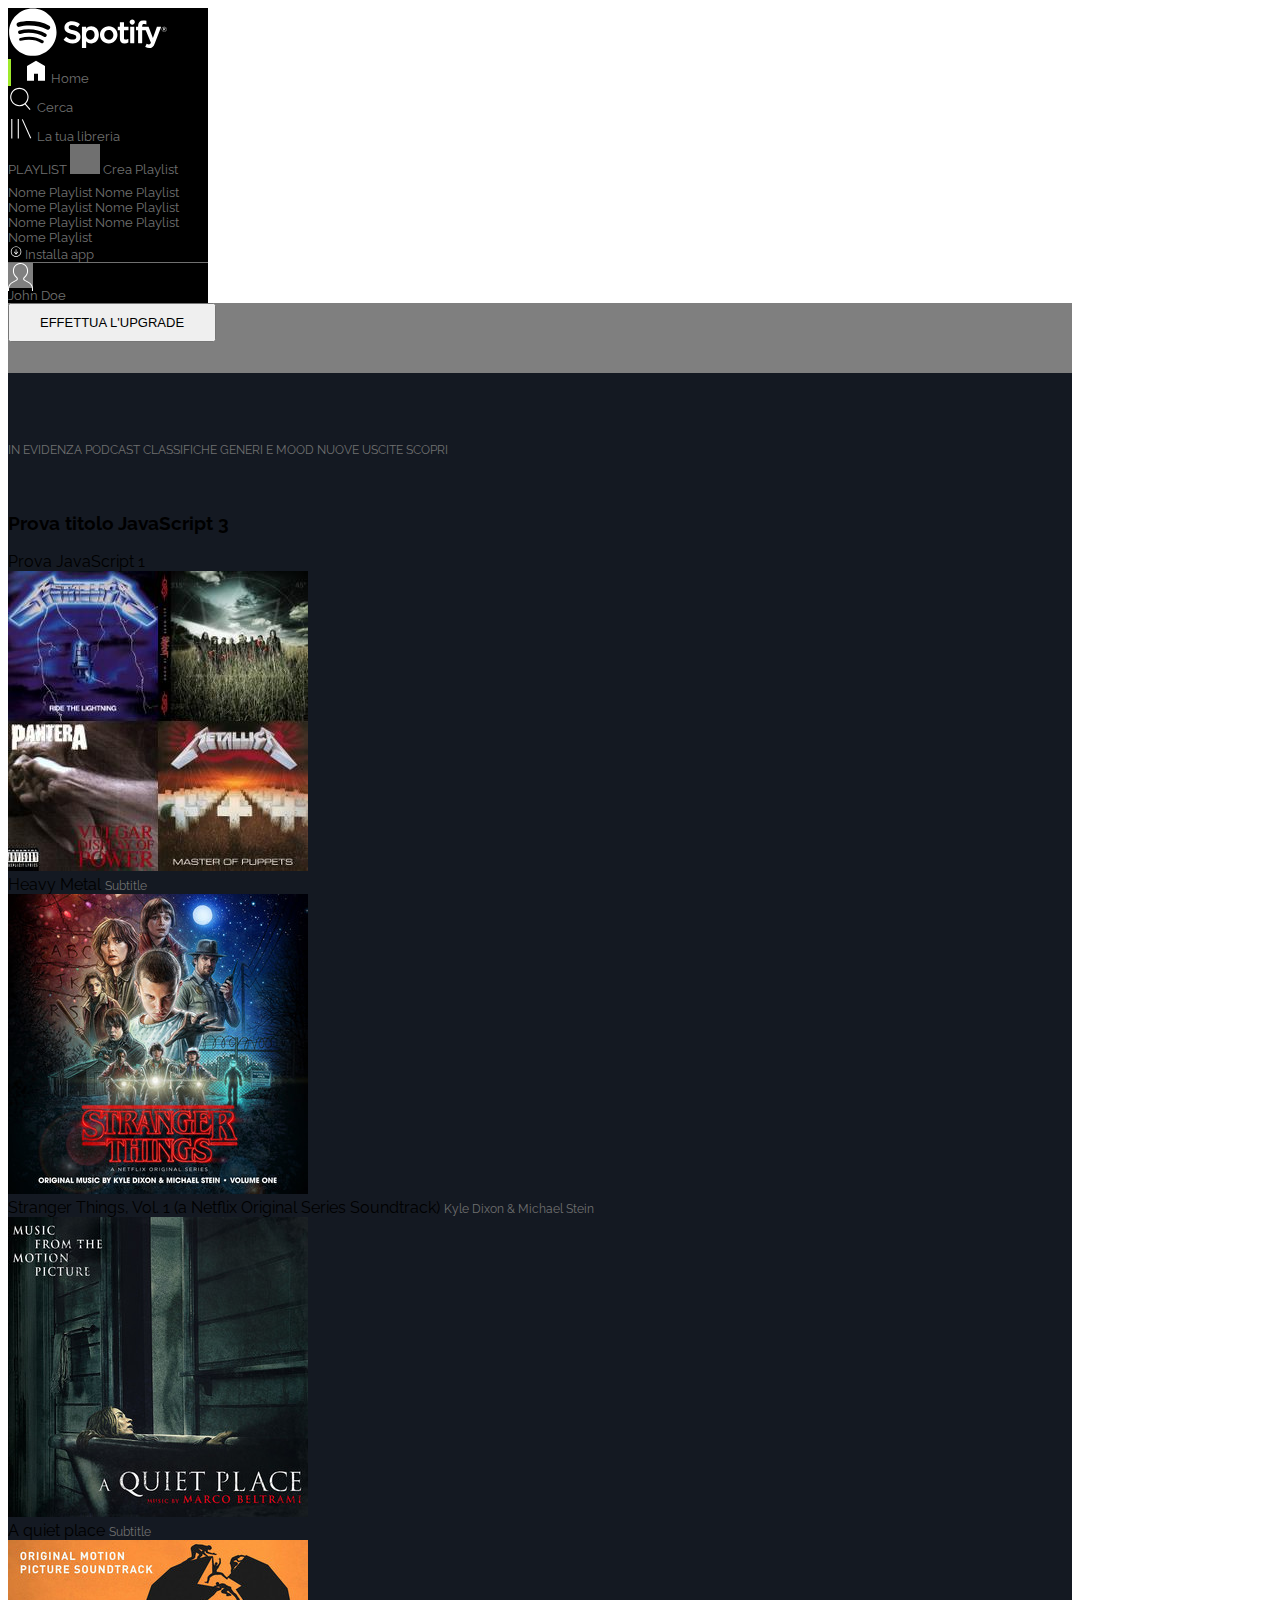
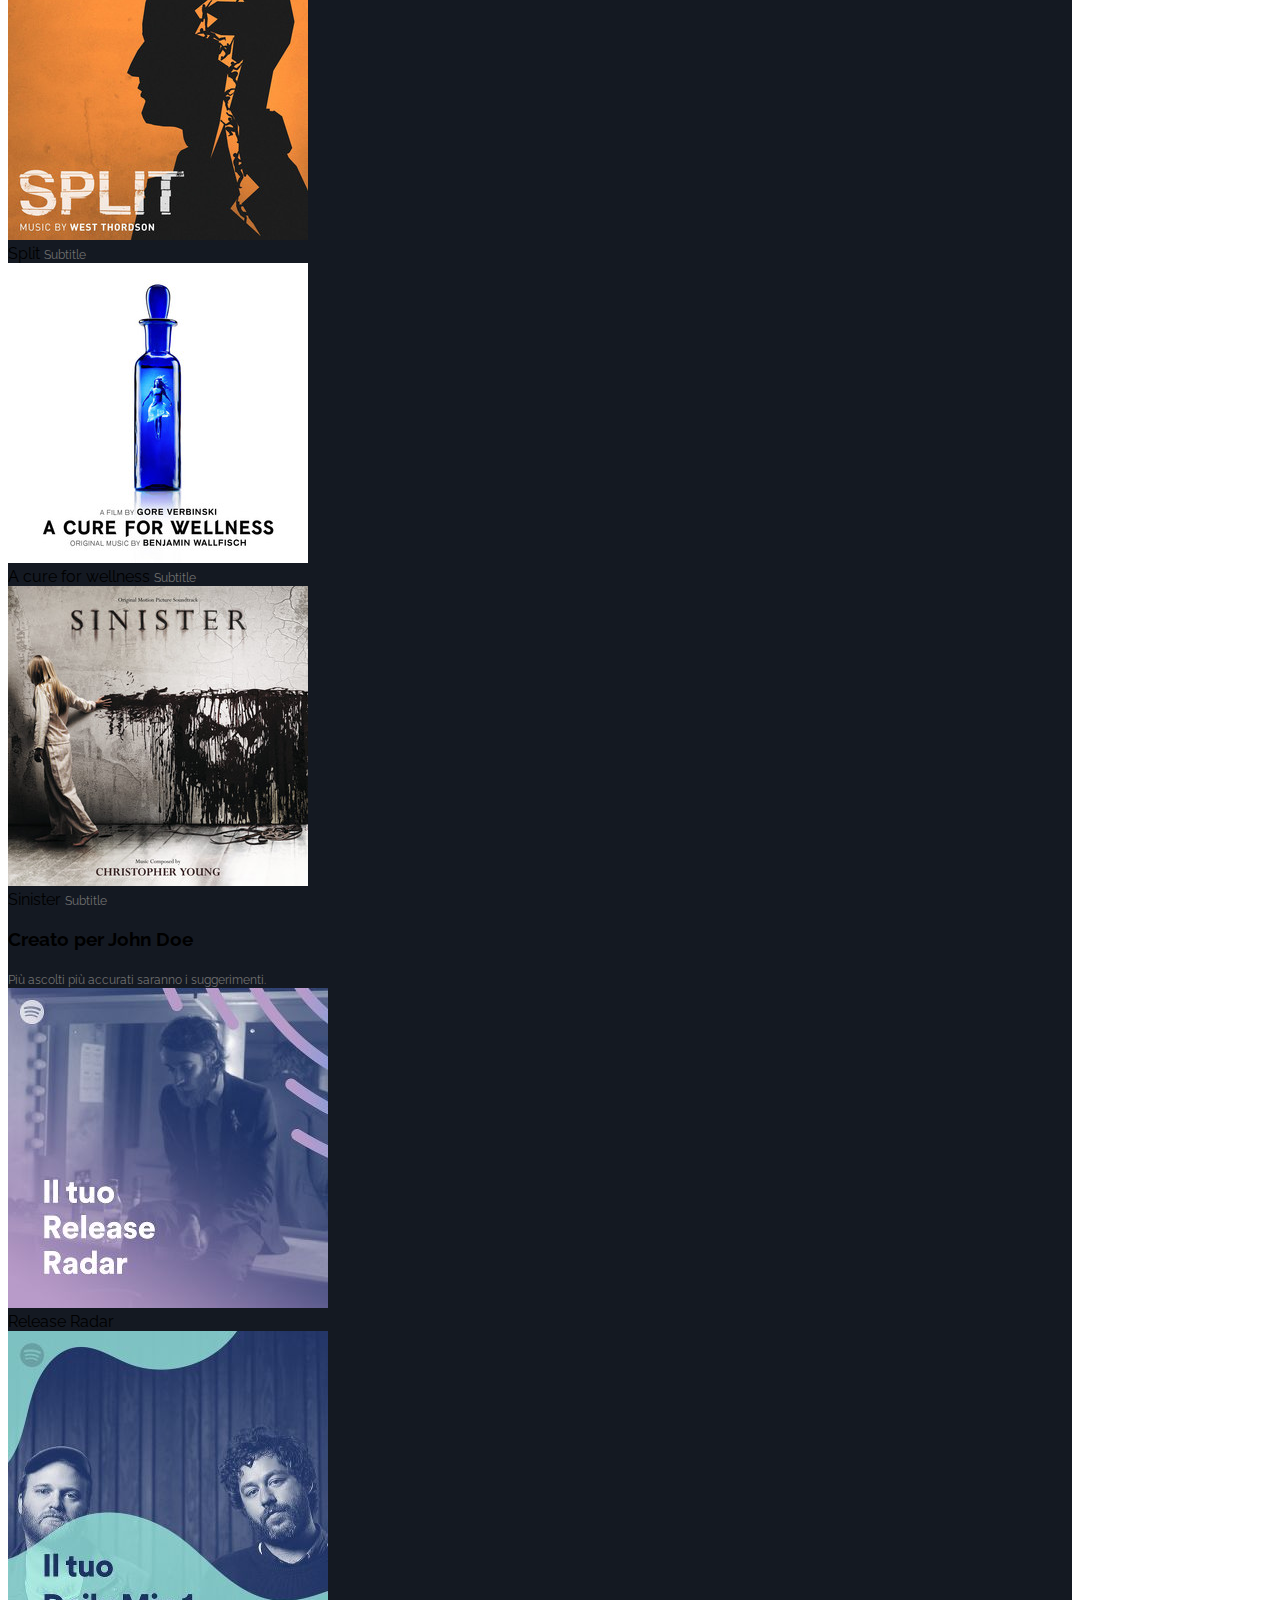
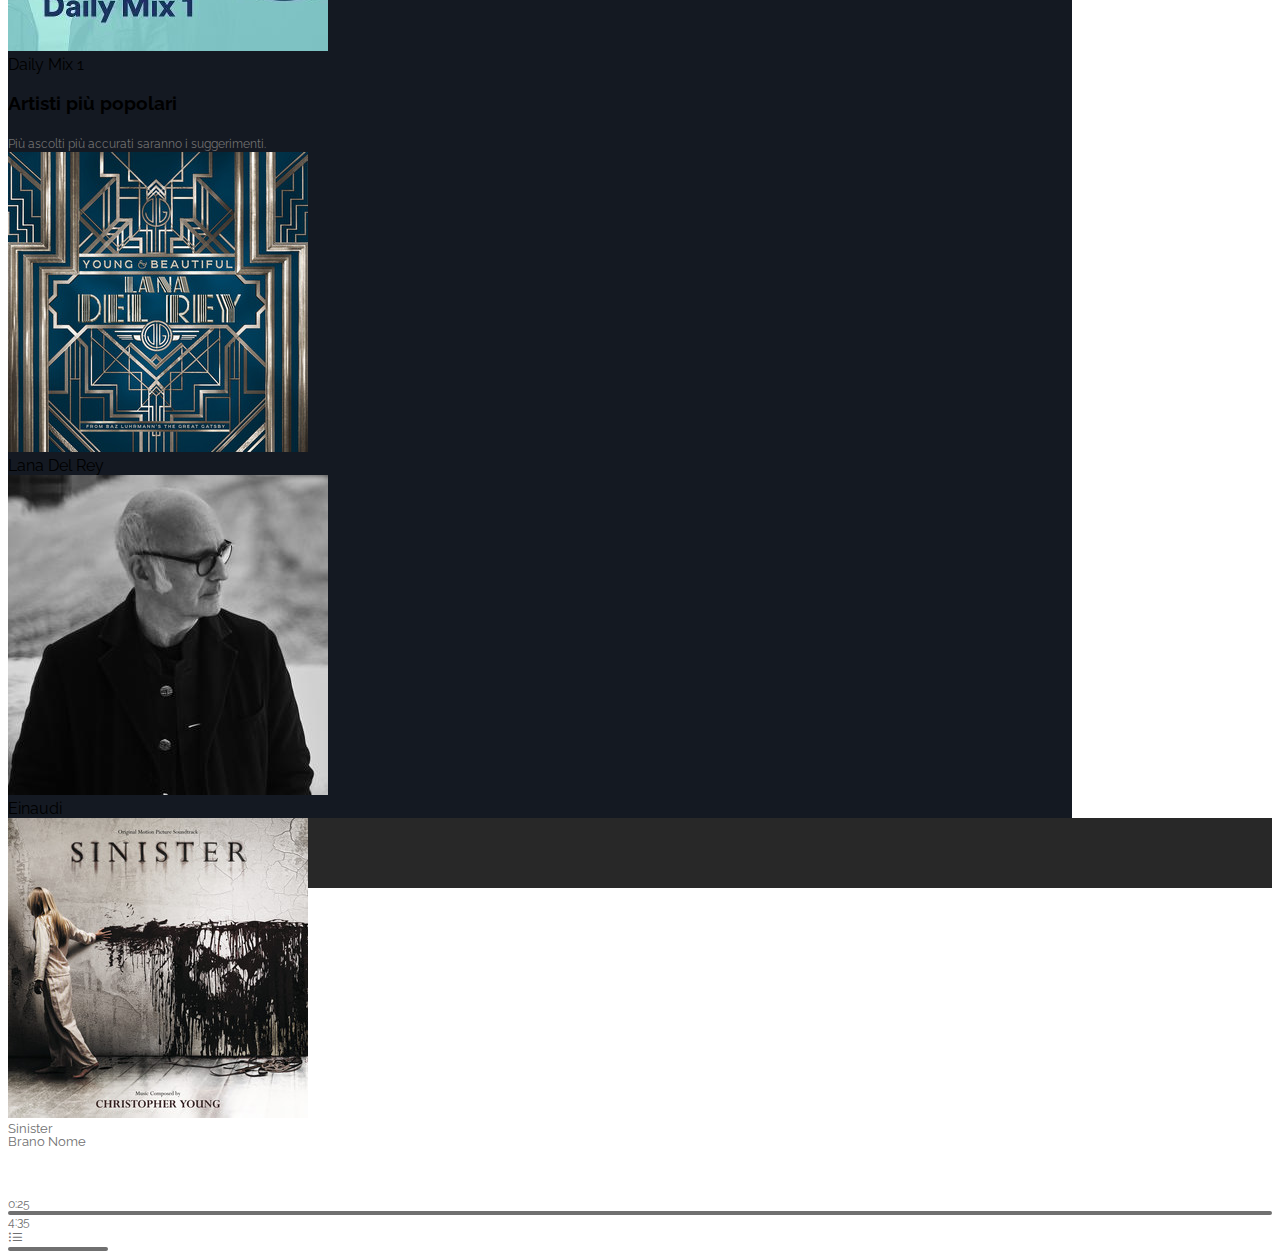
<file: index.html>
<!DOCTYPE html>
<html lang="en">

<head>
    <meta charset="UTF-8">
    <meta http-equiv="X-UA-Compatible" content="IE=edge">
    <meta name="viewport" content="width=device-width, initial-scale=1.0">

    <!-- bootstrap CSS -->
    <link rel="stylesheet" href="https://cdn.jsdelivr.net/npm/bootstrap@4.6.0/dist/css/bootstrap.min.css"
        integrity="sha384-B0vP5xmATw1+K9KRQjQERJvTumQW0nPEzvF6L/Z6nronJ3oUOFUFpCjEUQouq2+l" crossorigin="anonymous">

    <!-- style CSS -->
    <link rel="stylesheet" href="./assets/css/style.css">

    <!-- fontawesome -->
    <link rel="stylesheet" href="https://cdnjs.cloudflare.com/ajax/libs/font-awesome/5.15.3/css/all.min.css"
        integrity="sha512-iBBXm8fW90+nuLcSKlbmrPcLa0OT92xO1BIsZ+ywDWZCvqsWgccV3gFoRBv0z+8dLJgyAHIhR35VZc2oM/gI1w=="
        crossorigin="anonymous" />

    <!-- icone bootstrap -->
    <link rel="stylesheet" href="https://cdn.jsdelivr.net/npm/bootstrap-icons@1.4.1/font/bootstrap-icons.css">

    <!-- favicon -->
    <link rel="shortcut icon" href="./assets/img/favicon.ico" type="image/x-icon">

    <!-- google font -->
    <link rel="preconnect" href="https://fonts.gstatic.com">
    <link href="https://fonts.googleapis.com/css2?family=Raleway:wght@700&display=swap" rel="stylesheet">

    <!-- title -->
    <title>Spotify</title>
</head>

<body>
    <!-- side bar -->
    <div id="side_bar" class="position-fixed d-flex flex-column pt-2 pr-3">
        <div class="logo_spotify mb-4 pl-3 sidebar_hover">
            <img src="./assets/img/logo.svg" alt="logo di spotify" class="sidebar_maggiore_xs">
            <img src="./assets/img/logo-small.svg" alt="logo di spotify" class="sidebar_minore_xs">
        </div>
        <div class="sidebar_hover comandi_sidebar home_btn text-white py-1">
            <img src="./assets/img/home.svg" alt="home">
            <span class="sidebar_maggiore_xs">Home</span>
        </div>
        <div class="sidebar_hover comandi_sidebar my-1 pl-3">
            <img src="./assets/img/search.svg" alt="cerca">
            <span class="sidebar_maggiore_xs">Cerca</span>
        </div>
        <div class="sidebar_hover comandi_sidebar my-1 pl-3">
            <img src="./assets/img/libreria.svg" alt="libreria">
            <span class="sidebar_maggiore_xs">La tua libreria</span>
        </div>

        <div class="sidebar_hover pl-3 mt-4 text-white sidebar_maggiore_xs">
            <span>PLAYLIST</span>
        </div>
        <div class="new_playlist sidebar_hover my-2 pl-3 d-flex sidebar_maggiore_xs">
            <span class="sidebar_maggiore_xs nuova_playlist text-body d-flex justify-content-center align-items-center">
                <i class="fas fa-plus"></i>
            </span>
            <span class="crea_playlist sidebar_maggiore_xs ml-2">Crea Playlist</span>
        </div>
        <div class="overflow_sidebar">
            <span class="sidebar_hover my-1 pl-3 sidebar_maggiore_xs">Nome Playlist</span>
            <span class="sidebar_hover my-1 pl-3 sidebar_maggiore_xs">Nome Playlist</span>
            <span class="sidebar_hover my-1 pl-3 sidebar_maggiore_xs">Nome Playlist</span>
            <span class="sidebar_hover my-1 pl-3 sidebar_maggiore_xs">Nome Playlist</span>
            <span class="sidebar_hover my-1 pl-3 sidebar_maggiore_xs">Nome Playlist</span>
            <span class="sidebar_hover my-1 pl-3 sidebar_maggiore_xs">Nome Playlist</span>
            <span class="sidebar_hover mt-1 mb-5 pl-3 sidebar_maggiore_xs">Nome Playlist</span>
        </div>

        <div class="mt-auto pl-3">
            <div class="sidebar_hover download_app pb-2">
                <img src="./assets/img/download.svg" alt="download the app">
                <span class="ml-2 sidebar_maggiore_xs">Installa app</span>
            </div>
            <div class="sidebar_hover profilo pt-2 pb-1">
                <div class="d-inline-block rounded-circle">
                    <img src="./assets/img/profile.svg" class="rounded-circle mw-100 mh-100" alt="profile">
                </div>
                <span class="ml-2 text-white sidebar_maggiore_xs">John Doe</span>
            </div>
        </div>
    </div>
    <!-- /side bar -->

    <!-- effettua l'upgrade -->
    <div class="upgrade position-fixed d-flex align-items-center justify-content-end">
        <button type="button" class="btn btn-outline-light mr-3 rounded-pill">EFFETTUA L'UPGRADE</button>
    </div>
    <!-- /effettua l'upgrade -->

    <!-- main content -->
    <div id="main_content" class="position-fixed">

        <!-- barra in alto -->
        <div class="barra_in_alto d-flex flex-wrap align-items-center justify-content-center">
            <span class="mr-3 position-relative">
                IN EVIDENZA
                <span class="position-absolute w-50"></span>
            </span>
            <span class="mr-3">PODCAST</span>
            <span class="mr-3">CLASSIFICHE</span>
            <span class="mr-3">GENERI E MOOD</span>
            <span class="mr-3">NUOVE USCITE</span>
            <span>SCOPRI</span>
        </div>
        <!-- /barra in alto -->

        <!-- recently played -->
        <div class="container-fluid mt-2 recently_played">
            <div class="row text-white">
                <div class="col-12">
                    <h3 id="titolo_uno">Recently Played</h3>
                    <!-- link js -->
                    <script src="./assets/js/main.js"></script>
                </div>

                <div class="mt-3 col-lg-2 col-md-3 col-6 d-flex flex-column align-items-center">
                    <div class="position-relative">
                        <div class="overlay position-absolute w-100 h-100">
                            <i class="far fa-play-circle position-absolute"></i>
                        </div>
                        <img src="./assets/img/metal_lifting.jpg" class="mw-100" alt="metal lifting">
                    </div>
                    <span class="mt-2 text-center">Heavy Metal</span>
                    <span class="mt-1">Subtitle</span>
                </div>
                <div class="mt-3 col-lg-2 col-md-3 col-6 d-flex flex-column align-items-center">
                    <div class="position-relative">
                        <div class="overlay position-absolute w-100 h-100">
                            <i class="far fa-play-circle position-absolute"></i>
                        </div>
                        <img src="./assets/img/stranger.jpeg" class="mw-100" alt="stranger things">
                    </div>
                    <span class="mt-2 text-center">Stranger Things, Vol. 1 (a Netflix Original Series Soundtrack)</span>
                    <span class="mt-1 text-center">Kyle Dixon & Michael Stein</span>
                </div>
                <div class="mt-3 col-lg-2 col-md-3 col-6 d-flex flex-column align-items-center">
                    <div class="position-relative">
                        <div class="overlay position-absolute w-100 h-100">
                            <i class="far fa-play-circle position-absolute"></i>
                        </div>
                        <img src="./assets/img/aquietplace.jpeg" class="mw-100" alt="a quiet place">
                    </div>
                    <span class="mt-2 text-center">A quiet place</span>
                    <span class="mt-1">Subtitle</span>
                </div>
                <div class="mt-3 col-lg-2 col-md-3 col-6 d-flex flex-column align-items-center">
                    <div class="position-relative">
                        <div class="overlay position-absolute w-100 h-100">
                            <i class="far fa-play-circle position-absolute"></i>
                        </div>
                        <img src="./assets/img/split.jpeg" class="mw-100" alt="split">
                    </div>
                    <span class="mt-2 text-center">Split</span>
                    <span class="mt-1">Subtitle</span>
                </div>
                <div class="mt-3 col-lg-2 col-md-3 col-6 d-flex flex-column align-items-center">
                    <div class="position-relative">
                        <div class="overlay position-absolute w-100 h-100">
                            <i class="far fa-play-circle position-absolute"></i>
                        </div>
                        <img src="./assets/img/cure.jpeg" class="mw-100" alt="a cure for wellness">
                    </div>
                    <span class="mt-2 text-center">A cure for wellness</span>
                    <span class="mt-1">Subtitle</span>
                </div>
                <div class="mt-3 col-lg-2 col-md-3 col-6 d-flex flex-column align-items-center">
                    <div class="position-relative">
                        <div class="overlay position-absolute w-100 h-100">
                            <i class="far fa-play-circle position-absolute"></i>
                        </div>
                        <img src="./assets/img/sinister.jpeg" class="mw-100" alt="sinister">
                    </div>
                    <span class="mt-2 text-center">Sinister</span>
                    <span class="mt-1">Subtitle</span>
                </div>

            </div>
        </div>
        <!-- /recently played -->

        <!-- creato per john doe -->
        <div class="container-fluid mt-4 recently_played">
            <div class="row text-white">
                <div class="col-12 mb-3">
                    <h3>Creato per John Doe</h3>
                    <span>Più ascolti più accurati saranno i suggerimenti.</span>
                </div>

                <div class="col-lg-2 col-md-3 col-6 d-flex flex-column align-items-center">
                    <div class="position-relative">
                        <div class="overlay position-absolute w-100 h-100">
                            <i class="far fa-play-circle position-absolute"></i>
                        </div>
                        <img src="./assets/img/radar.jpeg" class="mw-100" alt="radar">
                    </div>
                    <span class="mt-2 text-center">Release Radar</span>
                </div>
                <div class="col-lg-2 col-md-3 col-6 d-flex flex-column align-items-center">
                    <div class="position-relative">
                        <div class="overlay position-absolute w-100 h-100">
                            <i class="far fa-play-circle position-absolute"></i>
                        </div>
                        <img src="./assets/img/mixdaily.jpeg" class="mw-100" alt="mix daily">
                    </div>
                    <span class="mt-2 text-center">Daily Mix 1</span>
                </div>

            </div>
        </div>
        <!-- /creato per john doe -->

        <!-- artisti più popolari -->
        <div class="container-fluid mt-4 mb-4 recently_played artisti">
            <div class="row text-white">
                <div class="col-12 mb-3">
                    <h3>Artisti più popolari</h3>
                    <span>Più ascolti più accurati saranno i suggerimenti.</span>
                </div>

                <div class="col-lg-2 col-md-3 col-6 d-flex flex-column align-items-center">
                    <div class="position-relative">
                        <div class="overlay position-absolute rounded-circle w-100 h-100">
                            <i class="far fa-play-circle position-absolute"></i>
                        </div>
                        <img src="./assets/img/youg.jpeg" class="rounded-circle mw-100" alt="lana del rey">
                    </div>
                    <span class="mt-2 text-center">Lana Del Rey</span>
                </div>
                <div class="col-lg-2 col-md-3 col-6 d-flex flex-column align-items-center">
                    <div class="position-relative">
                        <div class="overlay position-absolute rounded-circle w-100 h-100">
                            <i class="far fa-play-circle position-absolute"></i>
                        </div>
                        <img src="./assets/img/einaudi.jpeg" class="rounded-circle mw-100" alt="einaudi">
                    </div>
                    <span class="mt-2 text-center">Einaudi</span>
                </div>

            </div>
        </div>
        <!-- /artisti più popolari -->

    </div>
    <!-- /main content -->

    <!-- footer bar -->
    <div id="footer_bar" class="fixed-bottom w-100">

        <div class="row h-100">

            <div class="brano_in_corso col-4 d-flex align-items-center h-100">
                <img src="./assets/img/sinister.jpeg" class="pl-2" alt="sinister">
                <div class="d-flex flex-column pl-3">
                    <span class="text-white footer_icone">Sinister</span>
                    <span class="brano_nome footer_icone">Brano Nome</span>
                </div>
                <span class="cuore_cartella footer_icone">
                    <span><i class="far fa-heart cuore_c"></i></span>
                    <span><i class="far fa-folder cartella_c"></i></span>
                </span>
            </div>

            <div
                class="seconda_colonna_footer col-4 text-white d-flex flex-column align-items-center justify-content-center h-100">

                <div class="d-flex align-items-center position-relative">
                    <i class="fas fa-random mr-1 mr-sm-3"></i>
                    <i class="fas fa-step-backward"></i>
                    <i class="far fa-play-circle footer_play_circle position-absolute"></i>
                    <i class="fas fa-step-forward mr-1 mr-sm-3"></i>
                    <i class="fas fa-redo-alt"></i>
                </div>

                <div class="d-flex pt-2 align-items-center w-100">
                    <span class="pr-3 footer_icone">0:25</span>
                    <div class="tempo_s position-relative w-100 footer_icone">
                        <span class="tempo_att_s position-absolute h-100 w-25"></span>
                        <div class="pallino_t_s position-absolute rounded-circle bg-white"></div>
                    </div>
                    <span class="pl-3 footer_icone">4:35</span>
                </div>

            </div>

            <div class="terza_colonna_footer text-white col-4 d-flex align-items-center justify-content-end h-100">
                <i class="bi bi-list-ul mr-1 mr-sm-3"></i>
                <i class="fas fa-desktop mr-1 mr-sm-3"></i>
                <i class="fas fa-volume-up mr-1 mr-sm-3"></i>
                <div class="volume_s mr-2 position-relative footer_icone">
                    <span class="volume_att_s position-absolute h-100 w-25"></span>
                    <div class="pallino_s position-absolute rounded-circle bg-white"></div>
                </div>
            </div>

        </div>

    </div>
    <!-- /footer bar -->


</body>

</html>
</file>
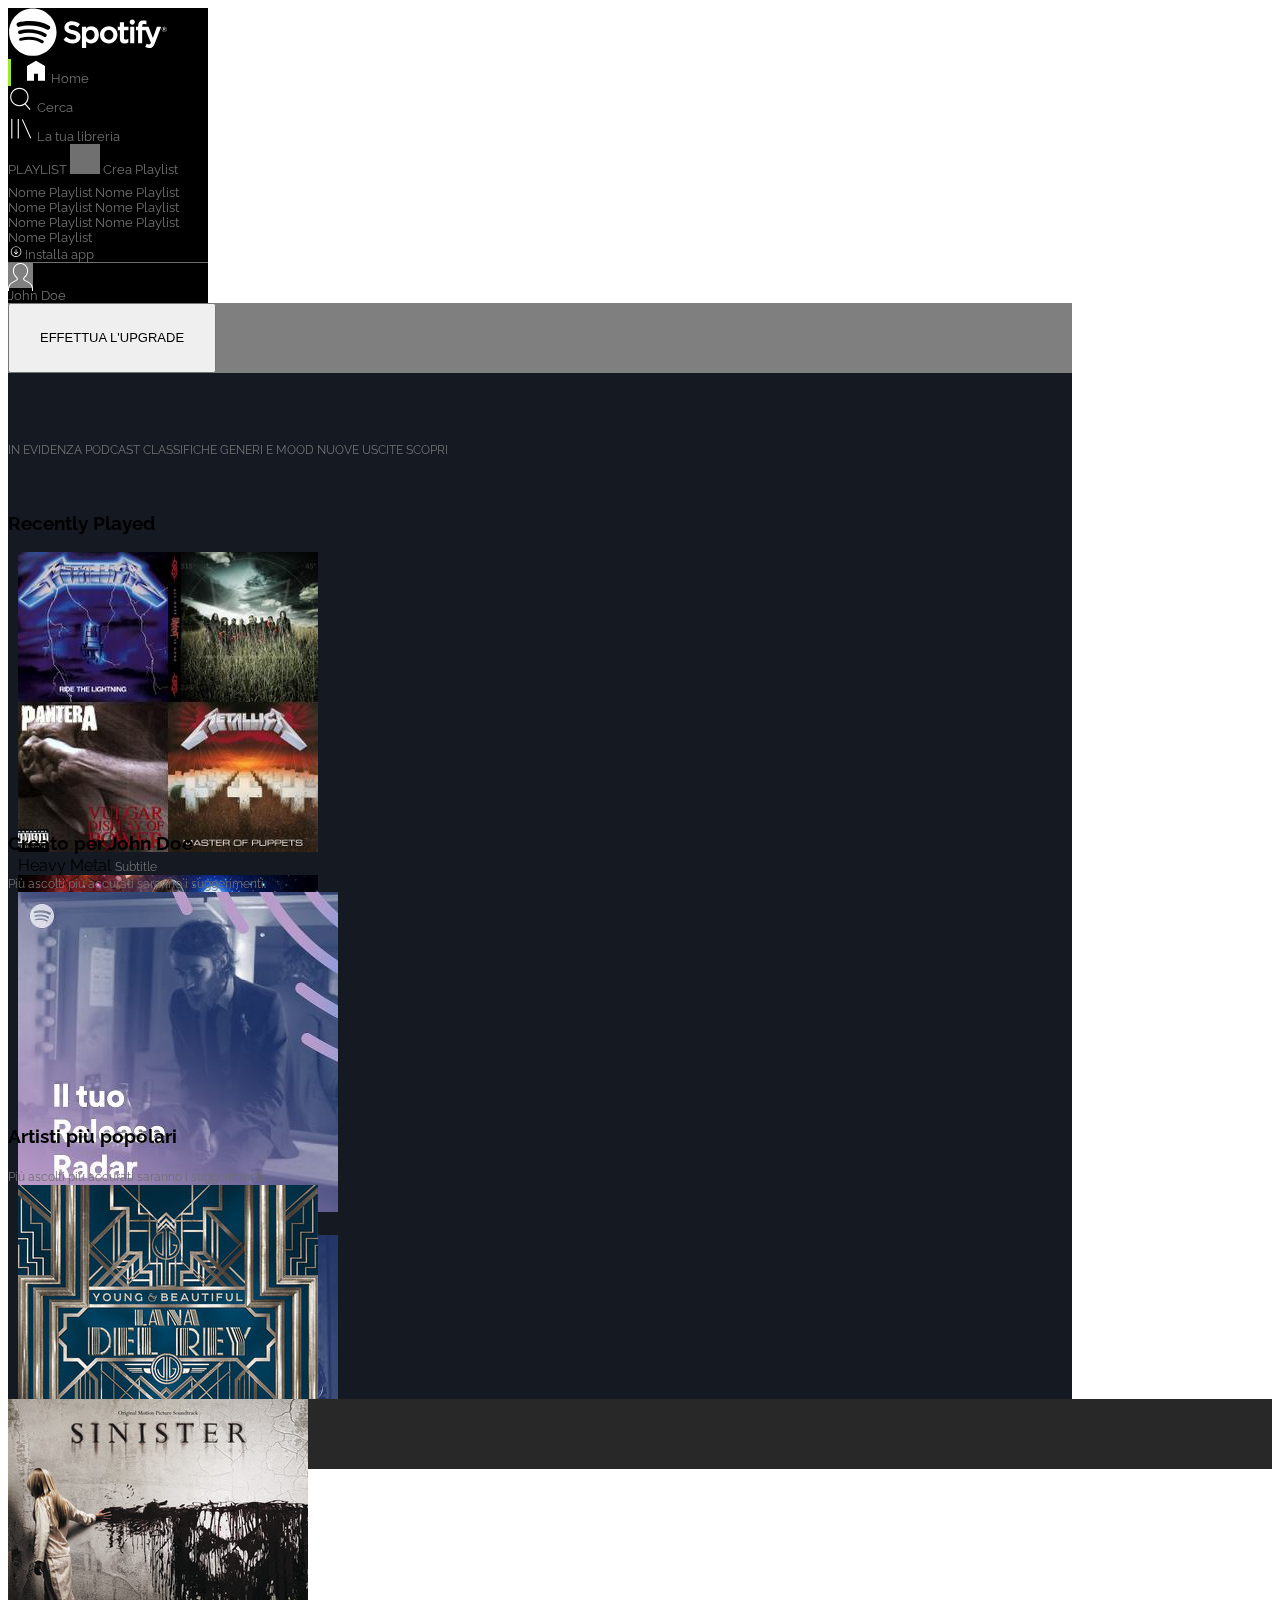
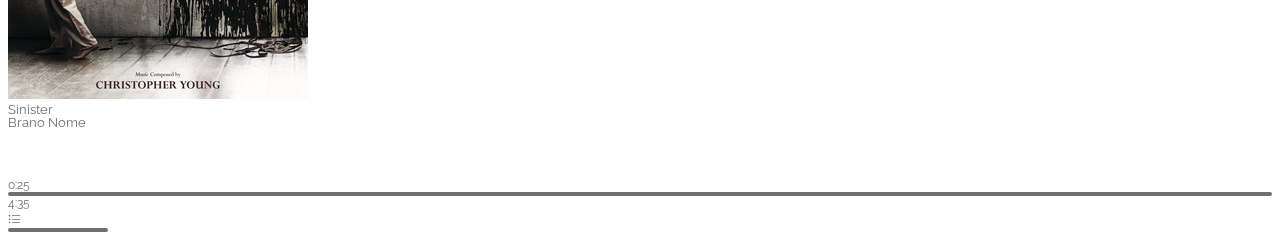
<file: bonus/index.html>
<!DOCTYPE html>
<html lang="en">

<head>
    <meta charset="UTF-8">
    <meta http-equiv="X-UA-Compatible" content="IE=edge">
    <meta name="viewport" content="width=device-width, initial-scale=1.0">

    <!-- bootstrap CSS -->
    <link rel="stylesheet" href="https://cdn.jsdelivr.net/npm/bootstrap@4.6.0/dist/css/bootstrap.min.css"
        integrity="sha384-B0vP5xmATw1+K9KRQjQERJvTumQW0nPEzvF6L/Z6nronJ3oUOFUFpCjEUQouq2+l" crossorigin="anonymous">

    <!-- style CSS -->
    <link rel="stylesheet" href="./assets/css/style.css">

    <!-- fontawesome -->
    <link rel="stylesheet" href="https://cdnjs.cloudflare.com/ajax/libs/font-awesome/5.15.3/css/all.min.css"
        integrity="sha512-iBBXm8fW90+nuLcSKlbmrPcLa0OT92xO1BIsZ+ywDWZCvqsWgccV3gFoRBv0z+8dLJgyAHIhR35VZc2oM/gI1w=="
        crossorigin="anonymous" />

    <!-- icone bootstrap -->
    <link rel="stylesheet" href="https://cdn.jsdelivr.net/npm/bootstrap-icons@1.4.1/font/bootstrap-icons.css">

    <!-- favicon -->
    <link rel="shortcut icon" href="./assets/img/favicon.ico" type="image/x-icon">

    <!-- google font -->
    <link rel="preconnect" href="https://fonts.gstatic.com">
    <link href="https://fonts.googleapis.com/css2?family=Raleway:wght@700&display=swap" rel="stylesheet">

    <!-- title -->
    <title>Spotify</title>
</head>

<body>
    <!-- side bar -->
    <div id="side_bar" class="position-fixed d-flex flex-column pt-2 pr-3">
        <div class="logo_spotify mb-4 pl-3 sidebar_hover">
            <img src="./assets/img/logo.svg" alt="logo di spotify" class="sidebar_maggiore_xs">
            <img src="./assets/img/logo-small.svg" alt="logo di spotify" class="sidebar_minore_xs">
        </div>
        <div class="sidebar_hover comandi_sidebar home_btn text-white py-1">
            <img src="./assets/img/home.svg" alt="home">
            <span class="sidebar_maggiore_xs">Home</span>
        </div>
        <div class="sidebar_hover comandi_sidebar my-1 pl-3">
            <img src="./assets/img/search.svg" alt="cerca">
            <span class="sidebar_maggiore_xs">Cerca</span>
        </div>
        <div class="sidebar_hover comandi_sidebar my-1 pl-3">
            <img src="./assets/img/libreria.svg" alt="libreria">
            <span class="sidebar_maggiore_xs">La tua libreria</span>
        </div>

        <div class="sidebar_hover pl-3 mt-4 text-white sidebar_maggiore_xs">
            <span>PLAYLIST</span>
        </div>
        <div class="new_playlist sidebar_hover my-2 pl-3 d-flex sidebar_maggiore_xs">
            <span class="sidebar_maggiore_xs nuova_playlist text-body d-flex justify-content-center align-items-center">
                <i class="fas fa-plus"></i>
            </span>
            <span class="crea_playlist sidebar_maggiore_xs ml-2">Crea Playlist</span>
        </div>
        <div class="overflow_sidebar">
            <span class="sidebar_hover my-1 pl-3 sidebar_maggiore_xs">Nome Playlist</span>
            <span class="sidebar_hover my-1 pl-3 sidebar_maggiore_xs">Nome Playlist</span>
            <span class="sidebar_hover my-1 pl-3 sidebar_maggiore_xs">Nome Playlist</span>
            <span class="sidebar_hover my-1 pl-3 sidebar_maggiore_xs">Nome Playlist</span>
            <span class="sidebar_hover my-1 pl-3 sidebar_maggiore_xs">Nome Playlist</span>
            <span class="sidebar_hover my-1 pl-3 sidebar_maggiore_xs">Nome Playlist</span>
            <span class="sidebar_hover mt-1 mb-5 pl-3 sidebar_maggiore_xs">Nome Playlist</span>
        </div>

        <div class="mt-auto pl-3">
            <div class="sidebar_hover download_app pb-2">
                <img src="./assets/img/download.svg" alt="download the app">
                <span class="ml-2 sidebar_maggiore_xs">Installa app</span>
            </div>
            <div class="sidebar_hover profilo pt-2 pb-1">
                <div class="d-inline-block rounded-circle">
                    <img src="./assets/img/profile.svg" class="rounded-circle mw-100 mh-100" alt="profile">
                </div>
                <span class="ml-2 text-white sidebar_maggiore_xs">John Doe</span>
            </div>
        </div>
    </div>
    <!-- /side bar -->

    <!-- effettua l'upgrade -->
    <div class="upgrade position-fixed align-items-center justify-content-end">
        <button type="button" class="btn btn-outline-light mr-3 rounded-pill">EFFETTUA L'UPGRADE</button>
    </div>
    <!-- /effettua l'upgrade -->

    <!-- main content -->
    <div id="main_content" class="position-fixed">

        <!-- barra in alto -->
        <div class="barra_in_alto d-flex flex-wrap align-items-center justify-content-center">
            <span class="mr-3 position-relative">
                IN EVIDENZA
                <span class="position-absolute w-50 barretta_verde"></span>
            </span>
            <span class="mr-3 position-relative">
                PODCAST
                <span class="position-absolute w-50 barretta_verde"></span>
            </span>
            <span class="mr-3 position-relative">
                CLASSIFICHE
                <span class="position-absolute w-50 barretta_verde"></span>
            </span>
            <span class="mr-3 position-relative">
                GENERI E MOOD
                <span class="position-absolute w-50 barretta_verde"></span>
            </span>
            <span class="mr-3 position-relative">
                NUOVE USCITE
                <span class="position-absolute w-50 barretta_verde"></span>
            </span>
            <span class="position-relative">
                SCOPRI
                <span class="position-absolute w-50 barretta_verde"></span>
            </span>
        </div>
        <!-- /barra in alto -->

        <!-- recently played -->
        <div class="container-fluid mt-2 recently_played">
            <div class="row row_bonus text-white">
                <div class="col-12">
                    <h3>Recently Played</h3>
                </div>

                <div class="mt-3 colonne_bonus d-flex flex-column align-items-center">
                    <div class="position-relative">
                        <div class="overlay position-absolute w-100 h-100">
                            <i class="far fa-play-circle position-absolute"></i>
                        </div>
                        <img src="./assets/img/metal_lifting.jpg" class="mw-100" alt="metal lifting">
                    </div>
                    <span class="mt-2 text-center">Heavy Metal</span>
                    <span class="mt-1">Subtitle</span>
                </div>
                <div class="mt-3 colonne_bonus d-flex flex-column align-items-center">
                    <div class="position-relative">
                        <div class="overlay position-absolute w-100 h-100">
                            <i class="far fa-play-circle position-absolute"></i>
                        </div>
                        <img src="./assets/img/stranger.jpeg" class="mw-100" alt="stranger things">
                    </div>
                    <span class="mt-2 text-center">Stranger Things, Vol. 1 (a Netflix Original Series Soundtrack)</span>
                    <span class="mt-1 text-center">Kyle Dixon & Michael Stein</span>
                </div>
                <div class="mt-3 colonne_bonus d-flex flex-column align-items-center">
                    <div class="position-relative">
                        <div class="overlay position-absolute w-100 h-100">
                            <i class="far fa-play-circle position-absolute"></i>
                        </div>
                        <img src="./assets/img/aquietplace.jpeg" class="mw-100" alt="a quiet place">
                    </div>
                    <span class="mt-2 text-center">A quiet place</span>
                    <span class="mt-1">Subtitle</span>
                </div>
                <div class="mt-3 colonne_bonus d-flex flex-column align-items-center">
                    <div class="position-relative">
                        <div class="overlay position-absolute w-100 h-100">
                            <i class="far fa-play-circle position-absolute"></i>
                        </div>
                        <img src="./assets/img/split.jpeg" class="mw-100" alt="split">
                    </div>
                    <span class="mt-2 text-center">Split</span>
                    <span class="mt-1">Subtitle</span>
                </div>
                <div class="mt-3 colonne_bonus d-flex flex-column align-items-center">
                    <div class="position-relative">
                        <div class="overlay position-absolute w-100 h-100">
                            <i class="far fa-play-circle position-absolute"></i>
                        </div>
                        <img src="./assets/img/cure.jpeg" class="mw-100" alt="a cure for wellness">
                    </div>
                    <span class="mt-2 text-center">A cure for wellness</span>
                    <span class="mt-1">Subtitle</span>
                </div>
                <div class="mt-3 colonne_bonus d-flex flex-column align-items-center">
                    <div class="position-relative">
                        <div class="overlay position-absolute w-100 h-100">
                            <i class="far fa-play-circle position-absolute"></i>
                        </div>
                        <img src="./assets/img/sinister.jpeg" class="mw-100" alt="sinister">
                    </div>
                    <span class="mt-2 text-center">Sinister</span>
                    <span class="mt-1">Subtitle</span>
                </div>

            </div>
        </div>
        <!-- /recently played -->

        <!-- creato per john doe -->
        <div class="container-fluid mt-4 recently_played">
            <div class="row row_bonus_due text-white">
                <div class="col-12 mb-3">
                    <h3>Creato per John Doe</h3>
                    <span>Più ascolti più accurati saranno i suggerimenti.</span>
                </div>

                <div class="colonne_bonus d-flex flex-column align-items-center">
                    <div class="position-relative">
                        <div class="overlay position-absolute w-100 h-100">
                            <i class="far fa-play-circle position-absolute"></i>
                        </div>
                        <img src="./assets/img/radar.jpeg" class="mw-100" alt="radar">
                    </div>
                    <span class="mt-2 text-center">Release Radar</span>
                </div>
                <div class="colonne_bonus d-flex flex-column align-items-center">
                    <div class="position-relative">
                        <div class="overlay position-absolute w-100 h-100">
                            <i class="far fa-play-circle position-absolute"></i>
                        </div>
                        <img src="./assets/img/mixdaily.jpeg" class="mw-100" alt="mix daily">
                    </div>
                    <span class="mt-2 text-center">Daily Mix 1</span>
                </div>

            </div>
        </div>
        <!-- /creato per john doe -->

        <!-- artisti più popolari -->
        <div class="container-fluid mt-4 mb-4 recently_played artisti">
            <div class="row row_bonus_due text-white">
                <div class="col-12 mb-3">
                    <h3>Artisti più popolari</h3>
                    <span>Più ascolti più accurati saranno i suggerimenti.</span>
                </div>

                <div class="colonne_bonus d-flex flex-column align-items-center">
                    <div class="position-relative">
                        <div class="overlay position-absolute rounded-circle w-100 h-100">
                            <i class="far fa-play-circle position-absolute"></i>
                        </div>
                        <img src="./assets/img/youg.jpeg" class="rounded-circle mw-100" alt="lana del rey">
                    </div>
                    <span class="mt-2 text-center">Lana Del Rey</span>
                </div>
                <div class="colonne_bonus d-flex flex-column align-items-center">
                    <div class="position-relative">
                        <div class="overlay position-absolute rounded-circle w-100 h-100">
                            <i class="far fa-play-circle position-absolute"></i>
                        </div>
                        <img src="./assets/img/einaudi.jpeg" class="rounded-circle mw-100" alt="einaudi">
                    </div>
                    <span class="mt-2 text-center">Einaudi</span>
                </div>

            </div>
        </div>
        <!-- /artisti più popolari -->

    </div>
    <!-- /main content -->

    <!-- footer bar -->
    <div id="footer_bar" class="fixed-bottom w-100">

        <div class="row h-100">

            <div class="brano_in_corso col-4 d-flex align-items-center h-100">
                <img src="./assets/img/sinister.jpeg" class="pl-2 footer_img" alt="sinister">
                <div class="d-flex flex-column pl-3">
                    <span class="text-white footer_icone">Sinister</span>
                    <span class="brano_nome footer_icone">Brano Nome</span>
                </div>
                <span class="cuore_cartella footer_icone">
                    <span><i class="far fa-heart cuore_c"></i></span>
                    <span><i class="far fa-folder cartella_c"></i></span>
                </span>
            </div>

            <div
                class="seconda_colonna_footer col-4 text-white d-flex flex-column align-items-center justify-content-center h-100">

                <div class="d-flex align-items-center position-relative">
                    <i class="fas fa-random mr-1 mr-sm-3"></i>
                    <i class="fas fa-step-backward"></i>
                    <i class="far fa-play-circle footer_play_circle position-absolute"></i>
                    <i class="fas fa-step-forward mr-1 mr-sm-3"></i>
                    <i class="fas fa-redo-alt"></i>
                </div>

                <div class="d-flex pt-2 align-items-center w-100">
                    <span class="pr-3 footer_icone">0:25</span>
                    <div class="tempo_s position-relative w-100 footer_icone">
                        <span class="tempo_att_s position-absolute h-100 w-25"></span>
                        <div class="pallino_t_s position-absolute rounded-circle bg-white"></div>
                    </div>
                    <span class="pl-3 footer_icone">4:35</span>
                </div>

            </div>

            <div class="terza_colonna_footer text-white col-4 d-flex align-items-center justify-content-end h-100">
                <i class="icona_cerchio fas fa-circle-notch mr-1 mr-sm-3"></i>
                <i class="bi bi-list-ul mr-1 mr-sm-3"></i>
                <i class="fas fa-desktop mr-1 mr-sm-3"></i>
                <i class="fas fa-volume-up mr-1 mr-sm-3"></i>
                <div class="volume_s mr-2 position-relative footer_icone">
                    <span class="volume_att_s position-absolute h-100 w-25"></span>
                    <div class="pallino_s position-absolute rounded-circle bg-white"></div>
                </div>
            </div>

        </div>

    </div>
    <!-- /footer bar -->


</body>

</html>
</file>
<file: assets/css/style.css>
body{
    font-family: 'Raleway', sans-serif;
}

/* side bar */
#side_bar{
    width: 50px;
    height: calc(100% - 70px);
    background-color: black;
    color: #707070;
    font-size: 13px;
}

.logo_spotify > img{
    max-width: 35px;
}

.comandi_sidebar > img{
    max-width: 30px
}

.nuova_playlist > i{
    visibility: hidden;
}

.download_app > img{
    width: 20px;
}

.profilo > div{
    background-color: grey;
    width: 25px;
    height: 25px;
}

.crea_playlist{
    line-height: 30px;
}

.sidebar_maggiore_xs{
    display: none;
}

.sidebar_hover:hover{
    color: white;
    cursor: pointer;
}

.overflow_sidebar{
    overflow: auto;
}

.home_btn{
    padding-left: 15px;
}

/* effettua l'upgrade */
.upgrade{
    width: calc(100% - 50px);
    height: 70px;
    background-color: rgba(0, 0, 0, 0.5);
    right: 0;
    z-index: 1;
}

.upgrade > button{
    font-size: 13px;
    padding: 10px 30px;
}

.upgrade > button:hover{
    background: none;
    color: white;
    font-size: 15px;
}

/* main content */
#main_content{
    width: calc(100% - 50px);
    height: calc(100% - 70px);
    right: 0;
    background-color: #141922;
    overflow: auto;
}

.barra_in_alto{
    margin-top: 70px;
    height: 50px;
    color: #707070;
    font-size: 12px;
}
.barra_in_alto > span:hover{
    color: white;
    cursor: pointer;
}
.barra_in_alto > span > span{
    height: 3px;
    bottom: 0;
    left: 50%;
    transform: translate(-50%, +100%);
    background-color: #9fea2b;
}

.recently_played > .row > div > div > div{
    background-color: rgba(0, 0, 0, 0.5);
    display: none;
}
.recently_played > .row > div > div > div > i{
    font-size: 50px;
    top: 50%;
    left: 50%;
    transform: translate(-50%, -50%);
}
.recently_played > .row > div > div:hover .overlay{
    display: block;
    cursor: pointer;
}
.recently_played > .row > div > span.mt-2{
    line-height: 15px;
}
.recently_played > .row > div > span.mt-1, .recently_played > div.row > div.col-12 > span{
    color: #707070;
    font-size: 12px;
}

/* footer bar */
#footer_bar{
    height: 70px;
    background-color: #282828;
    z-index: 2;
}

#footer_bar > .row > div{
    color: #707070;
}

/* prima colonna */
#footer_bar > .row > div > img{
    max-width: 100%;
    max-height: 80%;
}

.brano_in_corso > div > span{
    line-height: 13px;
    font-size: 13px;
}

.cuore_cartella > span{
    display: block;
    padding-left: 20%;
    line-height: 20px;
}

.brano_nome:hover{
    color: white;
    border-bottom: 1px solid white;
    cursor: pointer;
}

.cuore_c:hover, .cartella_c:hover{
    color: white;
    cursor: pointer;
}

@media all and (min-width: 768px){
    .cuore_cartella > span{
        display: inline-block;
    }

    .cuore_cartella > span:first-child{
        padding-left: 20px;
    }
    .cuore_cartella > span:nth-child(2){
        padding-left: 5px;
    }
}

/* seconda colonna */
.seconda_colonna_footer > div > i{
    font-size: 15px;
}

.far.fa-play-circle.footer_play_circle{
    font-size: 25px;
    left: 50%;
    top: 50%;
    transform: translate(-50%, -50%);
}

.far.fa-play-circle.footer_play_circle:hover{
    font-size: 28px;
}

.fas.fa-step-backward{
    margin-right: 30px;
}

#footer_bar > div > div:nth-child(2) > div:nth-child(2){
    font-size: 12px;
}

.tempo_s{
    height: 4px;
    background-color: #707070;
    border-radius: 20px;
}

.tempo_att_s, .volume_att_s{
    background-color: white;
    border-radius: 20px;
}

.pallino_t_s, .pallino_s{
    width: 12px;
    height: 12px;
    left: 25%;
    top: 50%;
    transform: translateY(-50%);
    display: none;
}

.tempo_s:hover .pallino_t_s, .volume_s:hover .pallino_s{
    display: block;
}

.tempo_s:hover .tempo_att_s, .volume_s:hover .volume_att_s{
    background-color: #9fea2b;
}

/* terza colonna */
.terza_colonna_footer{
    font-size: 13px;
}

.terza_colonna_footer > i:first-child{
    font-size: 15px;
}

.volume_s{
    width: 100px;
    height: 4px;
    background-color: #707070;
    border-radius: 20px;
}

.footer_icone{
    display: none;
}

/* SCROLLBAR */
::-webkit-scrollbar {
    width: 10px;
}
::-webkit-scrollbar-track {
    background: #f1f1f1;
}
::-webkit-scrollbar-thumb {
    background: rgb(148, 147, 147);
}
::-webkit-scrollbar-thumb:hover {
    background: grey; 
}

/* media query per schermi >= 576px ossia da small in su */
@media all and (min-width: 576px){
    /* side bar */
    #side_bar{
        width: 200px;
    }

    .sidebar_maggiore_xs{
        display: inline-block;
    }

    .sidebar_minore_xs{
        display: none;
    }

    .download_app{
        border-bottom: 1px solid #707070;
    }

    .nuova_playlist{
        width: 30px;
        height: 30px;
        background-color: #707070;
    }

    .nuova_playlist > i{
        visibility: visible;
    }

    .new_playlist:hover .nuova_playlist{
        background-color: white;
    }

    .download_app > img{
        max-width: 7%;
    }

    .comandi_sidebar > img{
        max-width: 13%
    }

    .logo_spotify > img{
        max-width: 80%;
    }

    .home_btn{
        border-left: 3px solid #9fea2b;
        padding-left: 13px;
    }

    /* effettua l'upgrade */
    .upgrade{
        width: calc(100% - 200px);
    }

    /* main content */
    #main_content{
        width: calc(100% - 200px);
    }

    /* footer bar */
    .fas.fa-step-backward{
        margin-right: 50px;
    }
    .footer_icone{
        display: block;
    }
}
</file>
<file: bonus/assets/css/style.css>
body{
    font-family: 'Raleway', sans-serif;
}

/* side bar */
#side_bar{
    width: 50px;
    height: calc(100% - 70px);
    background-color: black;
    color: #707070;
    font-size: 13px;
}

.logo_spotify > img{
    max-width: 35px;
}

.comandi_sidebar > img{
    max-width: 30px
}

.nuova_playlist > i{
    visibility: hidden;
}

.download_app > img{
    width: 20px;
}

.profilo > div{
    background-color: grey;
    width: 25px;
    height: 25px;
}

.crea_playlist{
    line-height: 30px;
}

.sidebar_maggiore_xs{
    display: none;
}

.sidebar_hover:hover{
    color: white;
    cursor: pointer;
}

.overflow_sidebar{
    overflow: auto;
}

.home_btn{
    padding-left: 15px;
}

/* effettua l'upgrade */
.upgrade{
    width: calc(100% - 50px);
    height: 70px;
    background-color: rgba(0, 0, 0, 0.5);
    right: 0;
    z-index: 1;
}

.upgrade > button{
    font-size: 13px;
    padding: 10px 30px;
}

.upgrade > button:hover{
    background: none;
    color: white;
    font-size: 15px;
}

/* main content */
#main_content{
    width: calc(100% - 50px);
    height: calc(100% - 70px);
    right: 0;
    background-color: #141922;
    overflow-y: auto;
    overflow-x: hidden;
}

.barra_in_alto{
    margin-top: 70px;
    height: 50px;
    color: #707070;
    font-size: 12px;
}
.barra_in_alto > span:hover{
    color: white;
    cursor: pointer;
}
.barra_in_alto > span > span{
    height: 3px;
    bottom: 0;
    left: 50%;
    transform: translate(-50%, +100%);
    background-color: #9fea2b;
}

.recently_played > .row > div > div > div{
    background-color: rgba(0, 0, 0, 0.5);
    display: none;
}
.recently_played > .row > div > div > div > i{
    font-size: 50px;
    top: 50%;
    left: 50%;
    transform: translate(-50%, -50%);
}
.recently_played > .row > div > div:hover .overlay{
    display: block;
    cursor: pointer;
}
.recently_played > .row > div > span.mt-2{
    line-height: 15px;
}
.recently_played > .row > div > span.mt-1, .recently_played > div.row > div.col-12 > span{
    color: #707070;
    font-size: 12px;
}

/* footer bar */
#footer_bar{
    height: 70px;
    background-color: #282828;
    z-index: 2;
}

#footer_bar > .row > div{
    color: #707070;
}

/* prima colonna */
#footer_bar > .row > div > img{
    max-width: 100%;
    max-height: 80%;
}

.brano_in_corso > div > span{
    line-height: 13px;
    font-size: 13px;
}

.cuore_cartella > span{
    display: block;
    padding-left: 20%;
    line-height: 20px;
}

.brano_nome:hover{
    color: white;
    border-bottom: 1px solid white;
    cursor: pointer;
}

.cuore_c:hover, .cartella_c:hover{
    color: white;
    cursor: pointer;
}

@media all and (min-width: 768px){
    .cuore_cartella > span{
        display: inline-block;
    }

    .cuore_cartella > span:first-child{
        padding-left: 20px;
    }
    .cuore_cartella > span:nth-child(2){
        padding-left: 5px;
    }
}

/* seconda colonna */
.seconda_colonna_footer > div > i{
    font-size: 15px;
}

.far.fa-play-circle.footer_play_circle{
    font-size: 25px;
    left: 50%;
    top: 50%;
    transform: translate(-50%, -50%);
}

.far.fa-play-circle.footer_play_circle:hover{
    font-size: 28px;
}

.fas.fa-step-backward{
    margin-right: 30px;
}

#footer_bar > div > div:nth-child(2) > div:nth-child(2){
    font-size: 12px;
}

.tempo_s{
    height: 4px;
    background-color: #707070;
    border-radius: 20px;
}

.tempo_att_s, .volume_att_s{
    background-color: white;
    border-radius: 20px;
}

.pallino_t_s, .pallino_s{
    width: 12px;
    height: 12px;
    left: 25%;
    top: 50%;
    transform: translateY(-50%);
    display: none;
}

.tempo_s:hover .pallino_t_s, .volume_s:hover .pallino_s{
    display: block;
}

.tempo_s:hover .tempo_att_s, .volume_s:hover .volume_att_s{
    background-color: #9fea2b;
}

/* terza colonna */
.terza_colonna_footer{
    font-size: 13px;
}

.terza_colonna_footer > i:first-child{
    font-size: 15px;
}

.volume_s{
    width: 100px;
    height: 4px;
    background-color: #707070;
    border-radius: 20px;
}

.footer_icone{
    display: none;
}

/* SCROLLBAR */
::-webkit-scrollbar {
    width: 10px;
}
::-webkit-scrollbar-track {
    background: #f1f1f1;
}
::-webkit-scrollbar-thumb {
    background: rgb(148, 147, 147);
}
::-webkit-scrollbar-thumb:hover {
    background: grey; 
}

/* media query per schermi >= 576px ossia da small in su */
@media all and (min-width: 576px){
    /* side bar */
    #side_bar{
        width: 200px;
    }

    .sidebar_maggiore_xs{
        display: inline-block;
    }

    .sidebar_minore_xs{
        display: none;
    }

    .download_app{
        border-bottom: 1px solid #707070;
    }

    .nuova_playlist{
        width: 30px;
        height: 30px;
        background-color: #707070;
    }

    .nuova_playlist > i{
        visibility: visible;
    }

    .new_playlist:hover .nuova_playlist{
        background-color: white;
    }

    .download_app > img{
        max-width: 7%;
    }

    .comandi_sidebar > img{
        max-width: 13%
    }

    .logo_spotify > img{
        max-width: 80%;
    }

    .home_btn{
        border-left: 3px solid #9fea2b;
        padding-left: 13px;
    }

    /* effettua l'upgrade */
    .upgrade{
        width: calc(100% - 200px);
    }

    /* main content */
    #main_content{
        width: calc(100% - 200px);
    }

    /* footer bar */
    .fas.fa-step-backward{
        margin-right: 50px;
    }

    .footer_icone{
        display: block;
    }
}

.colonne_bonus{
    width: 190px;
    padding-left: 10px;
    padding-right: 10px;
}

.row_bonus{
    width: 1140px;
    height: 302px;
}

.row_bonus_due{
    width: 1140px;
    height: 274px;
}


.upgrade{
    display: flex;
}
@media all and (max-height: 576px){
    .upgrade{
        display: none;
    }
    .barra_in_alto{
        margin-top: 0;
    }
}

.upgrade > button{
    transition: all 2s;
}

.upgrade > button:hover{
    background-color: green;
    color: black;
}

i.far.fa-heart.cuore_c{
    transition: all 1s;
}

i.far.fa-heart.cuore_c:active{
    color: red;
    font-size: 40px;
}

.barra_in_alto > span > span{
    display: none;
}

.barra_in_alto > span:hover .barretta_verde{
    display: block;
}

.icona_cerchio:hover{
    animation: ruotare 1s linear infinite;
}
.footer_img{
    transition: all 1s;
}
.footer_img:hover{
    animation: ruotare 1s linear;
    filter: invert(2);
}
@keyframes ruotare {
    100% {
        transform: rotate(1turn);
    }
}
</file>
